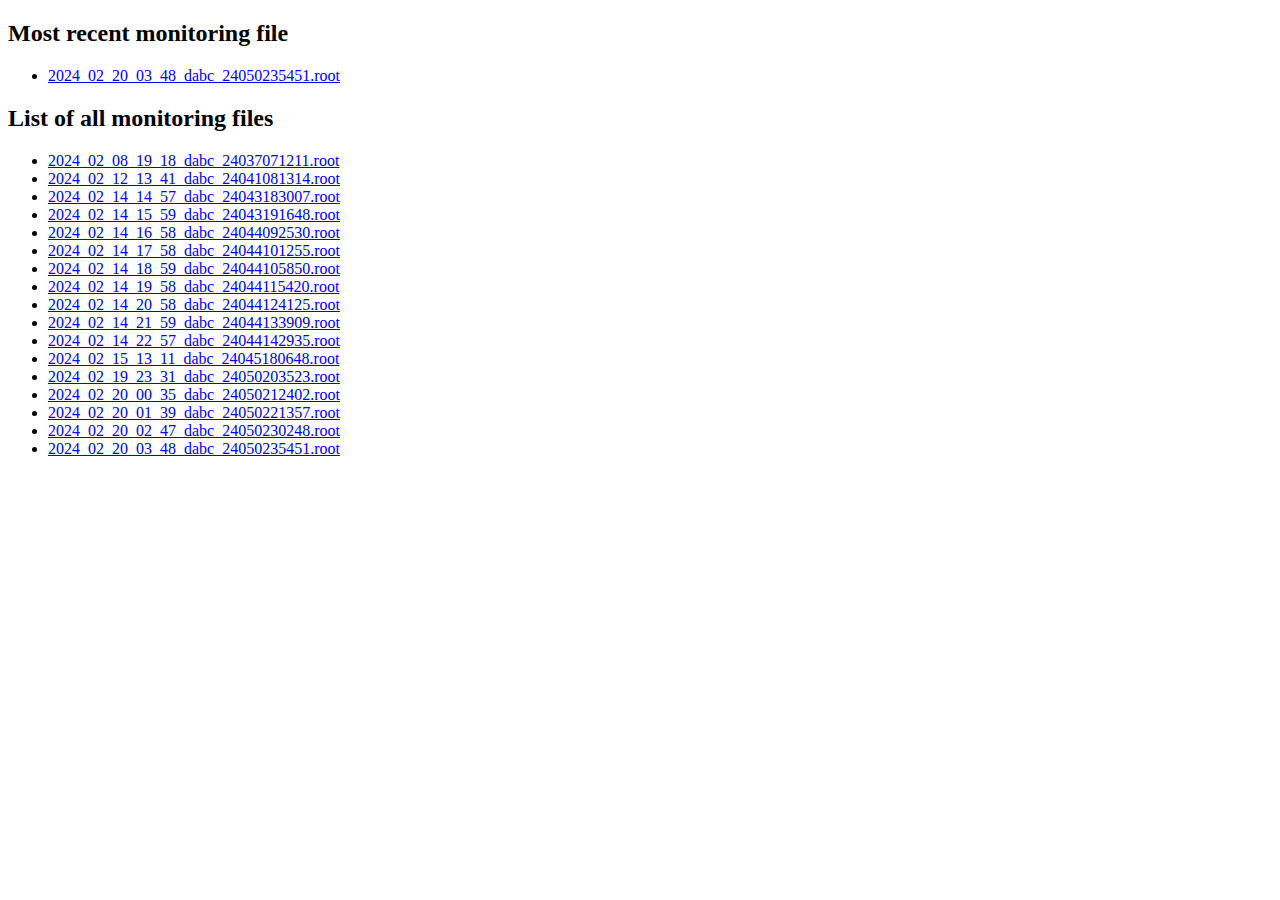
<file: data_monitoring/web/index.htm>
<!DOCTYPE html>
<html lang="en">
   <head>
      <meta charset="UTF-8">
      <meta http-equiv="X-UA-Compatible" content="IE=edge">
      <meta http-equiv="Cache-Control" content="no-cache, no-store, must-revalidate">
      <meta http-equiv="Pragma" content="no-cache">
      <meta http-equiv="Expires" content="0">
      <title>J-PET Data Quality Monitoring</title>
      <!--  -->
      <script type='text/javascript' src="file_list.js"></script>
      <!--  -->
      
   </head>
   <body>

     <div id="most_recent_file">
       <h2>Most recent monitoring file</h2>
       <ul id="most_recent_file_list"></ul>
     </div>
     
     <div id="file_list_div">
       <h2>List of all monitoring files</h2>
       <ul id="file_list"></ul>
     </div>
     
   </body>
</html>
</file>
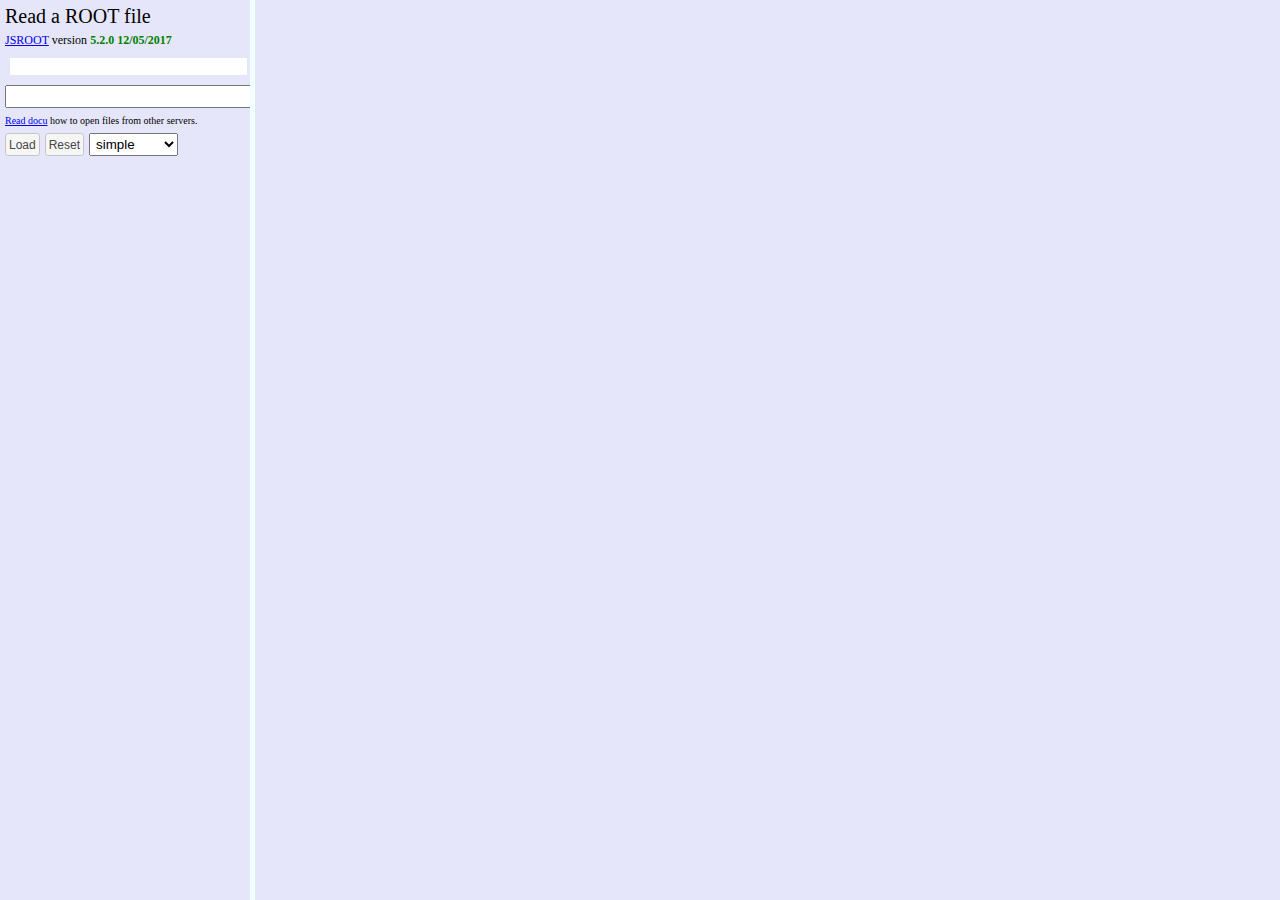
<file: data_monitoring/web/reference.htm>
<!DOCTYPE html>
<html lang="en">
   <head>
      <meta charset="UTF-8">
      <meta http-equiv="X-UA-Compatible" content="IE=edge">
      <!-- <img src="img/004.png" alt="J-PET" height="420" width="42"> -->
      <title>Read a ROOT file</title>
      <link rel="shortcut icon" href="img/RootIcon.ico"/>
      <!--  -->
            <script type='text/javascript'>

    files = "error";

function getFileList(){

    return "run4/2017_07_07_11_07_dabc_17025151847.root";

}

document.onreadystatechange = function(){
if (document.readyState === 'complete')
    {
    console.log("files = " + getFileList());
    document.getElementById("simpleGUI").setAttribute('files', getFileList());
    }
    };

	      </script>
      <!--  -->
      <script type="text/javascript" src="scripts/JSRootCore.js?gui"></script>
   </head>
   <body>
      <div id="simpleGUI" path="rootfiles/">
         loading scripts ...
      </div>
   </body>
</html>

<!--

This is JSROOT main page, which aims to display content of ROOT files.
Several URL parameters could be specified when opening page:
   file      - name of the file(s), which will be automatically open with page loading
   json      - name of JSON file(s) with ROOT object, stored by TBufferJSON::ConvertToJSON method
   item      - object name in the file to display
   items     - object names in the file to display
   opt       - draw option for the item
   opts      - draw options for the items
   layout    - can be 'simple', 'flex', 'collapsible', 'tabs' or gridNxM where N and M are integer values
   nobrowser - only file item(s) will be displayed, browser will be disabled
   load      - name of JavaScript(s), automatically loaded at the beginning
   mathjax   - use MathJax for Latex output (automatically loaded for TMathText objects)
   palette   - id of default color palette, 51..121 - new ROOT6 palette  (default 57)
   style     - TStyle object itemname or JSON file name

Example:
   https://root.cern/js/latest/?file=../files/hsimple.root&layout=grid2x2&item=[hpx;1,hpxpy;1]&opts=[,colz]

Page can be used to open files from other web servers like:
   https://root.cern/js/latest/?file=https://jsroot.gsi.de/files/hsimple.root

But one should be aware about Cross-Origin Request blocking.
Read https://developer.mozilla.org/en/http_access_control for more details.

To avoid problem at all, one can copy only index.htm on the web server where data files are located.
And specify full path to the JSRootCore.js script like
   <script type="text/javascript" src="https://root.cern/js/latest/scripts/JSRootCore.min.js?gui"></script>

If necessary, complete JSROOT can be installed on the web server.
Project repository: https://github.com/root-project/jsroot.

-->
</file>
